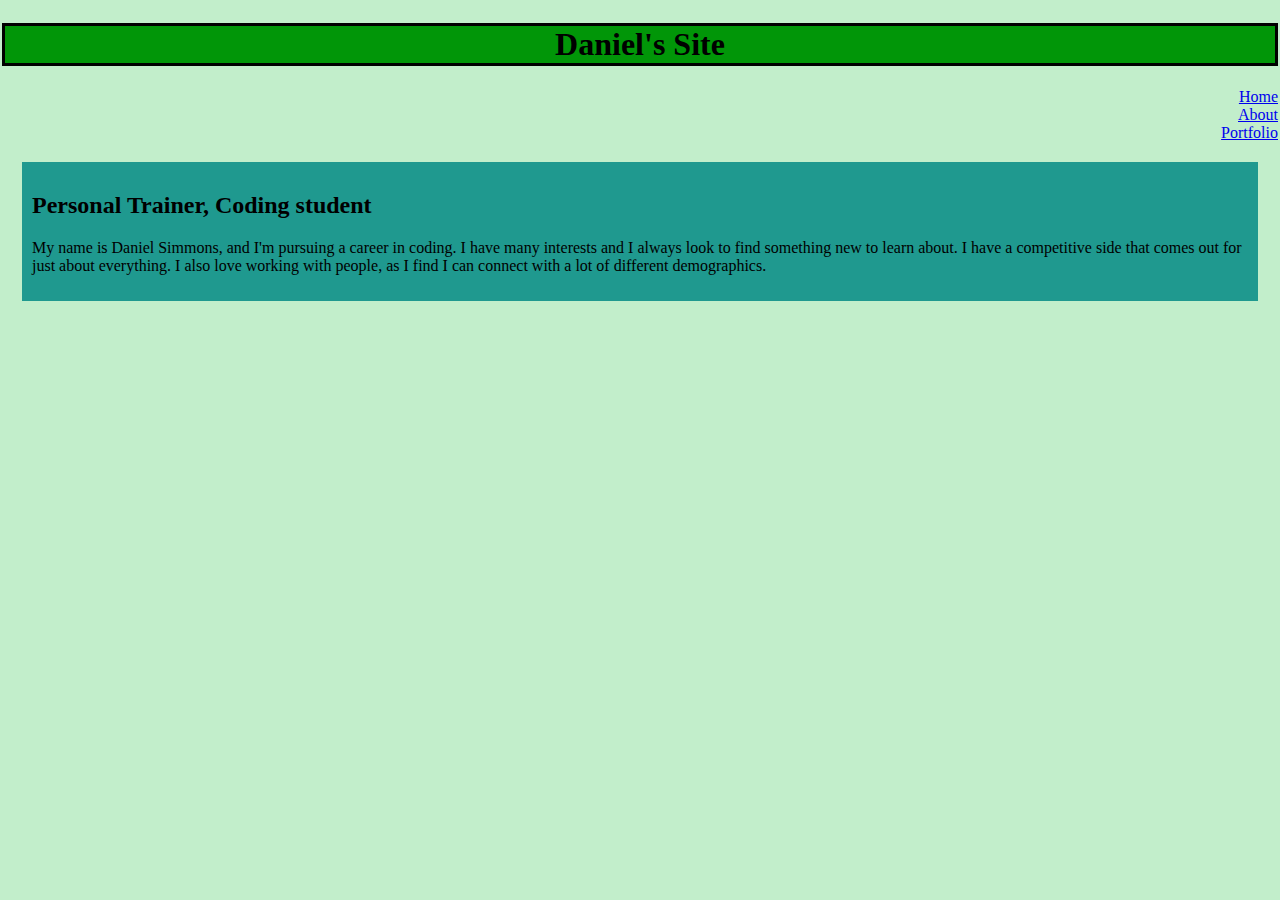
<file: index.html>
<!DOCTYPE html>
<html lang="en">
  <head>
    <meta charset="UTF-8" />
    <meta name="viewport" content="width=device-width, initial-scale=1.0" />
    <link rel="stylesheet" href="style.css" />
    <script src="javascript.js"></script>
    <title>Daniel's Site</title>
  </head>
  <body>
    <h1 class="heading">Daniel's Site</h1>
    <nav>
      <a href="index.html" class="selected">Home</a>
      <a href="about.html" class="selected">About</a>
      <a href="portfolio.html" class="selected">Portfolio</a>
    </nav>
    <main>
      <h2>Personal Trainer, Coding student</h2>
      <p>
        My name is Daniel Simmons, and I'm pursuing a career in coding. I have
        many interests and I always look to find something new to learn about. I
        have a competitive side that comes out for just about everything. I also
        love working with people, as I find I can connect with a lot of
        different demographics.
      </p>
    </main>
  </body>
</html>
</file>
<file: style.css>
body {
  font-family: verdana;
  background-color: rgb(194, 238, 203);
  padding: 1px;

  margin: 1px;
}
.heading {
  border: solid;
  border-color: black;
  background-color: rgb(1, 150, 8);
  display: flex;
  justify-content: center;
}

nav a.selected {
  display: flex;
  justify-content: flex-end;
}

main {
  background-color: rgb(31, 153, 143);
  padding: 10px;
  margin: 20px;
}

section {
  font-size: 30px;
}

img {
  width: 200px;
  display: flex;
}
</file>
